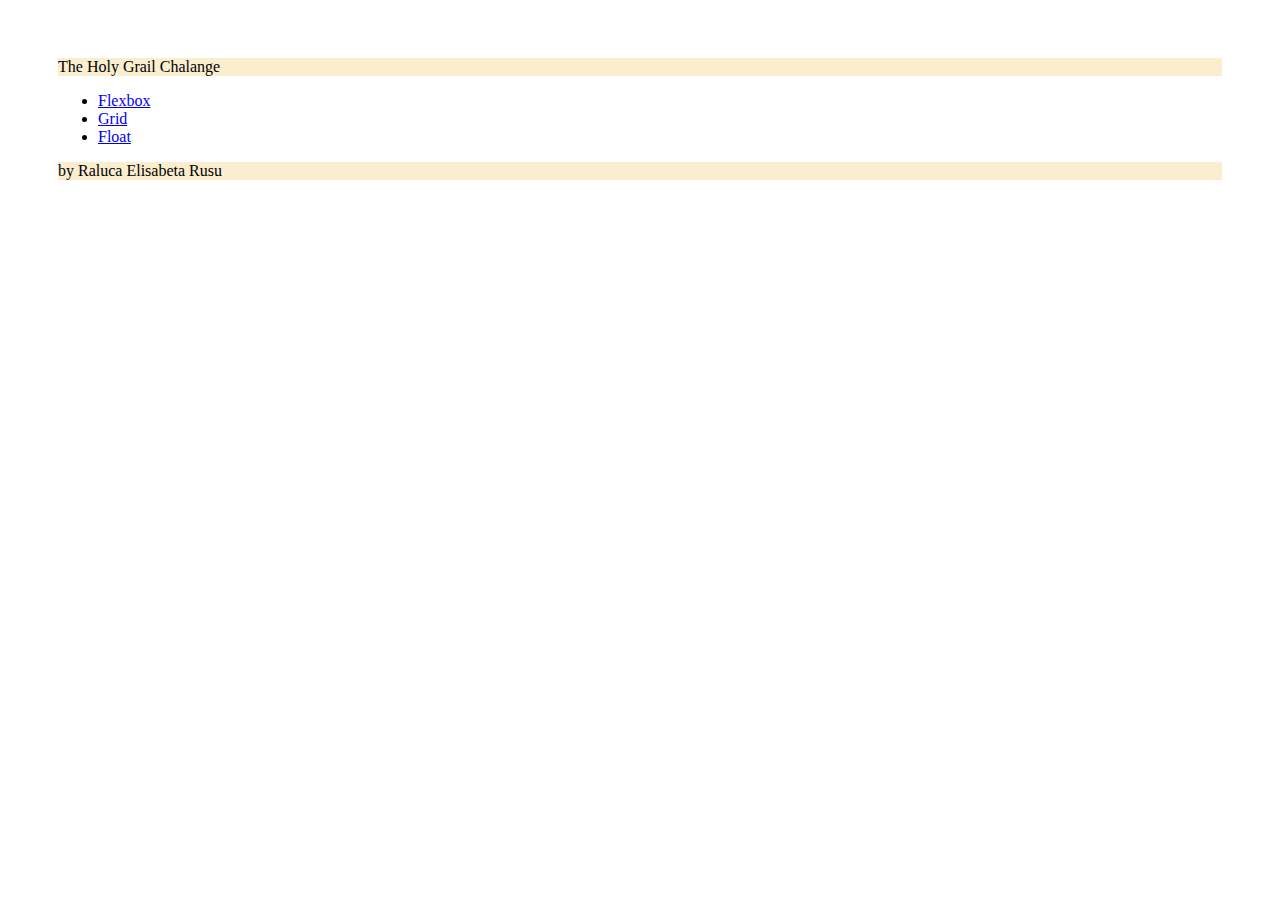
<file: index.html>
<!DOCTYPE html>
<html style="margin: 50px">
	<head>
		<title>The Holy Grail</title>


	</head>
	<body>
		<header style="background-color: #faeecf"> The Holy Grail Chalange</header>
		<p style="background-color: ">
		 <ul>
		 	<li><a href="https://raluca-rusu-flexbox.netlify.app/">Flexbox</a></li>
		 	<li><a href="https://raluca-rusu-grid.netlify.app/">Grid</a></li>
		 	<li><a href="https://raluca-rusu-float.netlify.app/">Float</a></li>
		 </ul>
		</p>
		<footer style="background-color: #faeecf"> by Raluca Elisabeta Rusu</footer>

	</body>
</html>
</file>
